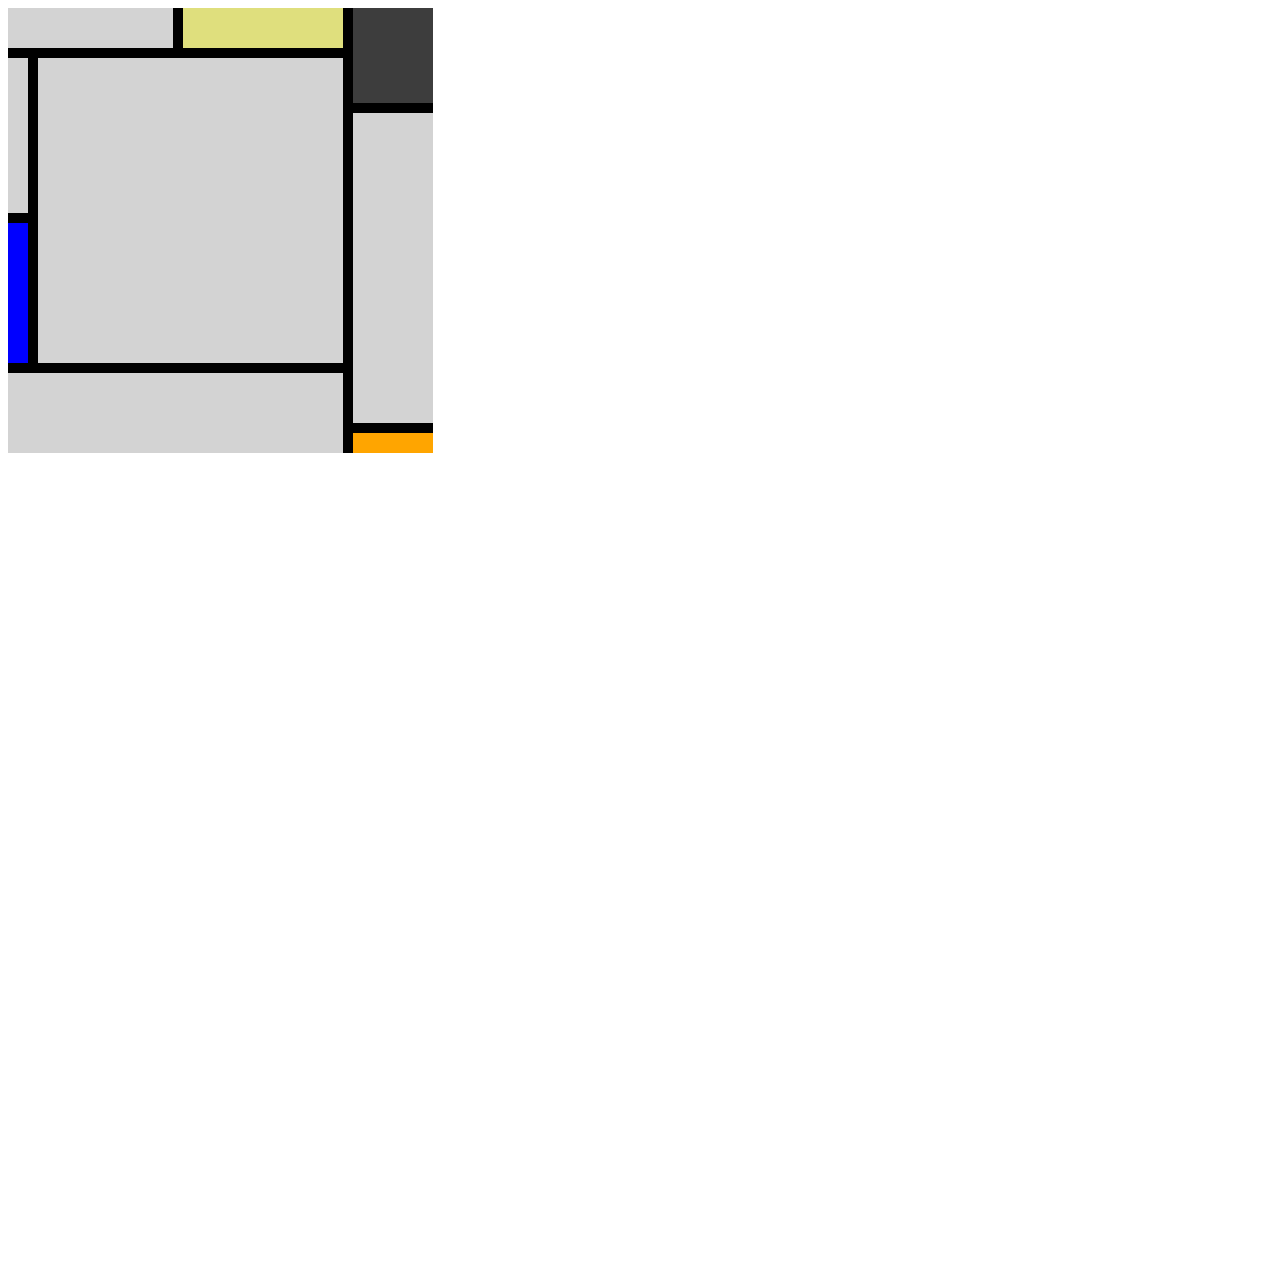
<file: layout1/index.html>
<!DOCTYPE html>
<html lang="en">
<head>
  <meta charset="UTF-8">
  <meta name="viewport" content="width=device-width, initial-scale=1">
  <title>Layout 1 - Tableau II</title>
  <link rel="stylesheet" href="style.css" />
</head>
<body>
  <div id="first_rectangle"></div>
  <div id="second_rectangle"></div>
  <div id="third_rectangle"></div>
  <div id="fourth_rectangle"></div>
  <div id="fifth_rectangle"></div>
  <div id="sixth_rectangle"></div>
  <div id="seventh_rectangle"></div>
  <div id="eighth_rectangle"></div>
  <div id="ninth_rectangle"></div>
</body>
</html>
</file>
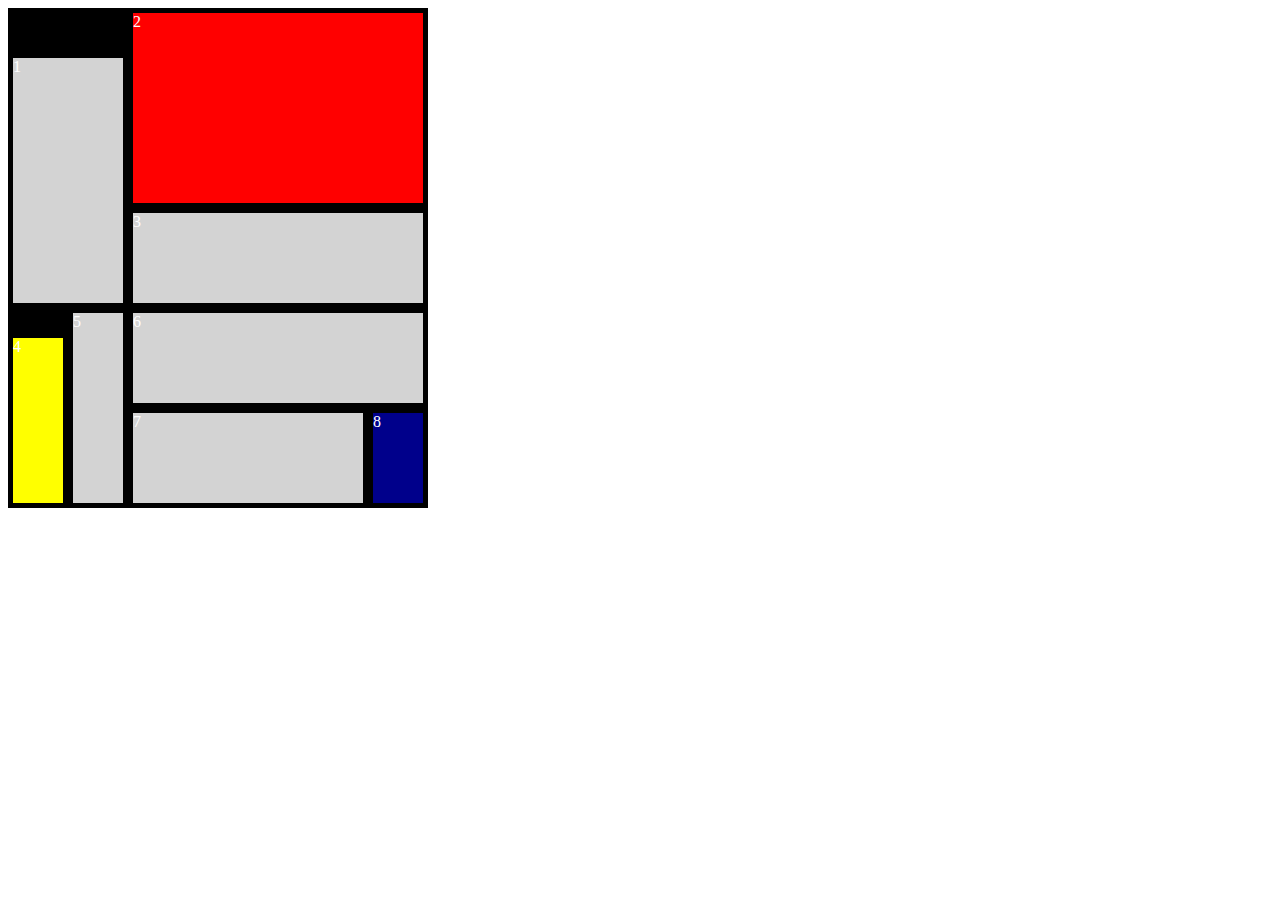
<file: layout2/index.html>
<!DOCTYPE html>
<html lang="en">
<head>
  <meta charset="UTF-8">
  <meta name="viewport" content="width=device-width, initial-scale=1">
  <title>Layout 2 - Tableau I</title>
  <link rel="stylesheet" href="style.css" />
</head>
<body>
  <div class="container">
    <div class="item item-1">1</div>
    <div class="item item-2">2</div>
    <div class="item item-3">3</div>
    <div class="item item-4">4</div>
    <div class="item item-5">5</div>
    <div class="item item-6">6</div>
    <div class="item item-7">7</div>
    <div class="item item-8">8</div>
  </div>
</body>
</html>
</file>
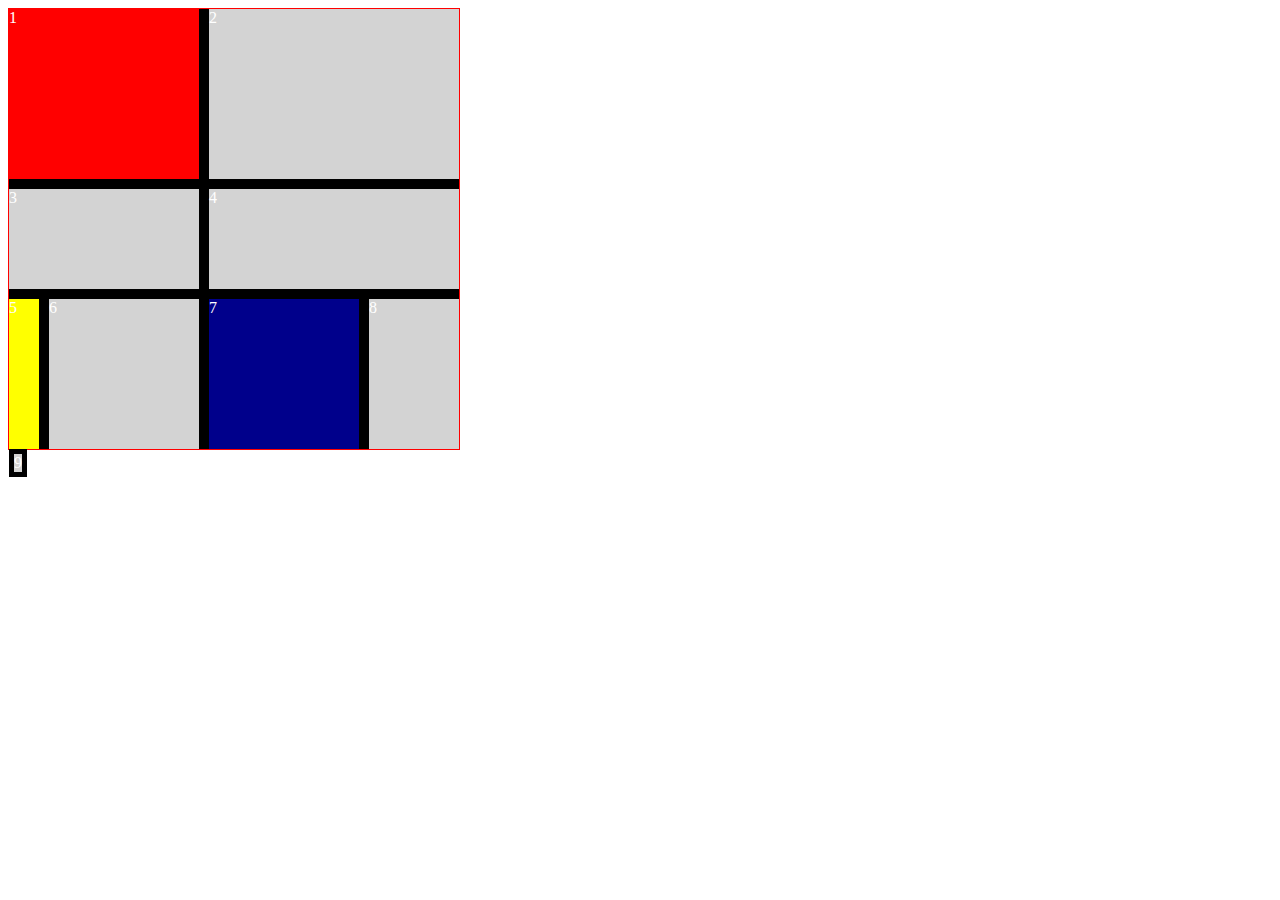
<file: layout3/index.html>
<!DOCTYPE html>
<html lang="en">
<head>
  <meta charset="UTF-8">
  <meta name="viewport" content="width=device-width, initial-scale=1">
  <title>Layout 3 - Composition C</title>
  <link rel="stylesheet" href="style.css" />
</head>
<body>
  <div class="container">
    <div class="item item-1">1</div>
    <div class="item item-2">2</div>
    <div class="item item-3">3</div>
    <div class="item item-4">4</div>
    <div class="item item-5">5</div>
    <div class="item item-6">6</div>
    <div class="item item-7">7</div>
    <div class="item item-8">8</div>
    <div class="item item-9">9</div>
  </div>
</body>
</html>
</file>
<file: layout1/style.css>
/*whole width = 470px*/
#first_rectangle{
  width: 165px;
  height: 40px;
  background-color: lightgray;
  border-bottom: 5px solid black;
  border-right: 5px solid black;
}

#second_rectangle{
  width: 160px;
  height:40px;
  background-color: rgb(223, 223, 125);
  border-bottom: 5px solid black;
  border-left: 5px solid black;
  border-right: 5px solid black;
  position: relative;
  left:170px;
  top:-45px;
}

#third_rectangle{
  width: 80px;
  height: 95px;
  background-color: rgb(61, 61, 61);
  border-left: 5px solid black;
  border-bottom: 5px solid black;
  position: relative;
  left: 340px;
  top: -90px;
}

#fourth_rectangle{
  width: 20px;
  height: 155px;
  background-color: lightgray;
  border-top: 5px solid black;
  border-right: 5px solid black;
  border-bottom: 5px solid black;
  position: relative;
  top: -145px;
}

#fifth_rectangle{
  width: 305px;
  height: 305px;
  background-color: lightgray;
  border: 5px solid black;
  position: relative;
  left: 25px;
  top: -310px;
}

#sixth_rectangle{
  width: 20px;
  height: 140px;
  background-color: blue;
  border-top: 5px solid black;
  border-right: 5px solid black;
  border-bottom: 5px solid black;
  position: relative;
  top: -460px;
}

#seventh_rectangle{
  width: 80px;
  height: 310px;
  background-color: lightgray;
  border-top: 5px solid black;
  border-left: 5px solid black;
  border-bottom: 5px solid black;
  position: relative;
  top: -720px;
  left: 340px;
}

#eighth_rectangle{
  width: 335px;
  height: 80px;
  background-color: lightgray;
  border-top: 5px solid black;
  border-right: 5px solid black;
  position: relative;
  top: -780px;
}

#ninth_rectangle{
  width: 80px;
  height: 20px;
  background-color: orange;
  border-top: 5px solid black;
  border-left: 5px solid black;
  position: relative;
  top: -805px;
  left: 340px;
}
</file>
<file: layout2/style.css>
.container{
  display:grid;
  grid-template-rows: repeat(5, 100px);
  grid-template-columns: repeat(7, 60px);
}

.item{
  background-color: lightgray;
  margin:0;
  color: white;
  border: 5px solid black;
}

.item-1{
  grid-row: span 3;
  grid-column: span 2;
  border-top: 50px solid black;
}

.item-2{
  grid-area: 1/3/3/8;
  background-color: red;
}

.item-3{
  grid-column:span 5;
}

.item-4{
  background-color: yellow;
  border-top: 30px solid black;
  grid-row: span 2;
}

.item-5{
  grid-row: span 2;
}

.item-6{
  grid-column: span 5;
}

.item-7{
  grid-column: span 4;
}

.item-8{
  background-color: darkblue;
}
</file>
<file: layout3/style.css>
.container{
  display:flex;
  height: 440px;
  width: 450px;
  flex-wrap: wrap;
  align-content: flex-start;
  border: 1px solid red;  
}
.item{
  background-color:lightgray;
  border: 5px solid black;
  color: white;
  margin:0;
}

.item-1{
  background-color:red;
  border-left: 0px;
  border-top: 0px;
  height:170px;
  width:190px;
}

.item-2{
  border-right:0px;
  border-top: 0px;
  width: 250px;
  height: 170px;
}

.item-3{
  border-left:0;
  width: 190px;
  height: 100px;
}

.item-4{
  border-right:0px;
  width:250px;
}

.item-5{
  background-color: yellow;
  border-left:0px;
  border-bottom:0px;
  height:150px;
  width: 30px;
}

.item-6{
  border-bottom: 0px;
  height: 150px;
  width: 150px;
}

.item-7{
  background-color: darkblue;
  border-bottom:0px;
  width: 150px;
  height: 150px;
}
.item-8{
  border-bottom: 0px;
  border-right: 0px;
  width:90px
}
</file>
